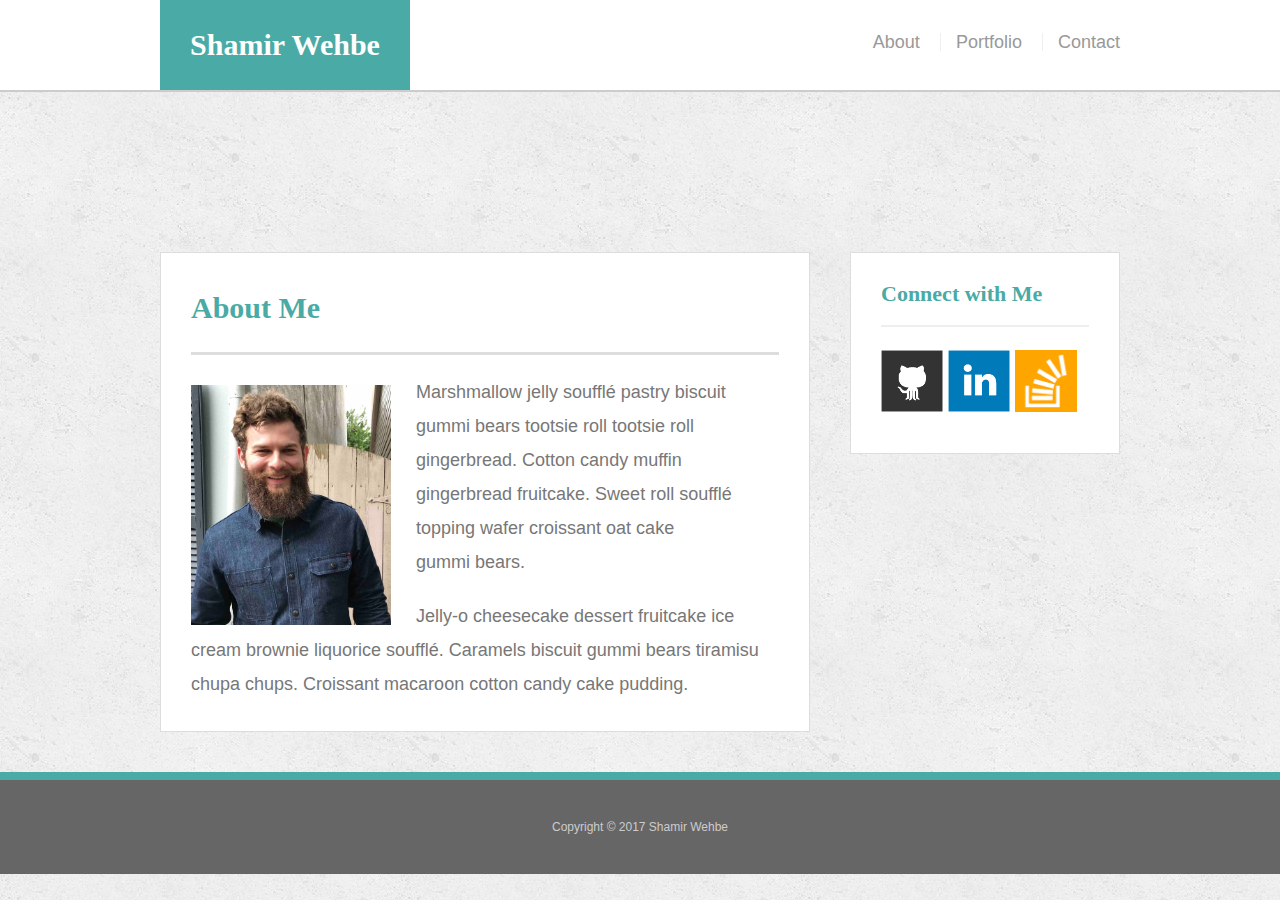
<file: index.html>
<!doctype html>
<html lang="en-us">

<head>
  <meta charset="UTF-8">
  <meta name="viewport" content="width=device-width, initial-scale=1">
  <title>About | Shamir Wehbe</title>
  <link rel="stylesheet" type="text/css" href="assets/css/reset.css">
  <link rel="stylesheet" type="text/css" href="assets/css/style.css">
</head>

<body>

  <header id="masthead">
    <div class="container">
      <a href="index.html" id="logo">Shamir Wehbe</a>
      <nav>
        <a href="index.html">About</a>
        <a href="portfolio.html">Portfolio</a>
        <a href="contact.html">Contact</a>
      </nav>
    </div>
  </header>

  <div id="main-container" class="container">
    <section class="main-section">
      <h1>About Me</h1>

      <img src="assets/images/about-bg.jpg" class="auth-image" alt="Shamir Wehbe">

      <p>Marshmallow jelly souffl&eacute; pastry biscuit gummi bears tootsie roll tootsie roll gingerbread. Cotton candy muffin gingerbread fruitcake. Sweet roll souffl&eacute; topping wafer croissant oat cake gummi&nbsp;bears.</p>

      <p>Jelly-o cheesecake dessert fruitcake ice cream brownie liquorice souffl&eacute;. Caramels biscuit gummi bears tiramisu chupa chups. Croissant macaroon cotton candy cake pudding.</p>

    </section>

    <section class="sidebar">
      <div id="connect">
        <h2>Connect with Me</h2>

        <a href="https://github.com/wehbs" target="_blank"><img src="assets/images/github-128.png" class="social" alt="GitHub" /></a>
        <a href="https://www.linkedin.com/in/shamir-wehbe-40646975" target="_blank"><img src="assets/images/linkedin-128.png" class="social" alt="LinkedIn" /></a>
        <a href="https://stackoverflow.com/users/8203250/wehbs" target="_blank"><img src="assets/images/stackoverflow-128.png" class="social" alt="Stack Overflow" /></a>
      </div>
    </section>
  </div>

  <footer>
    <div class="container">
      Copyright &copy; 2017 Shamir Wehbe
    </div>
  </footer>
</body>

</html>
</file>
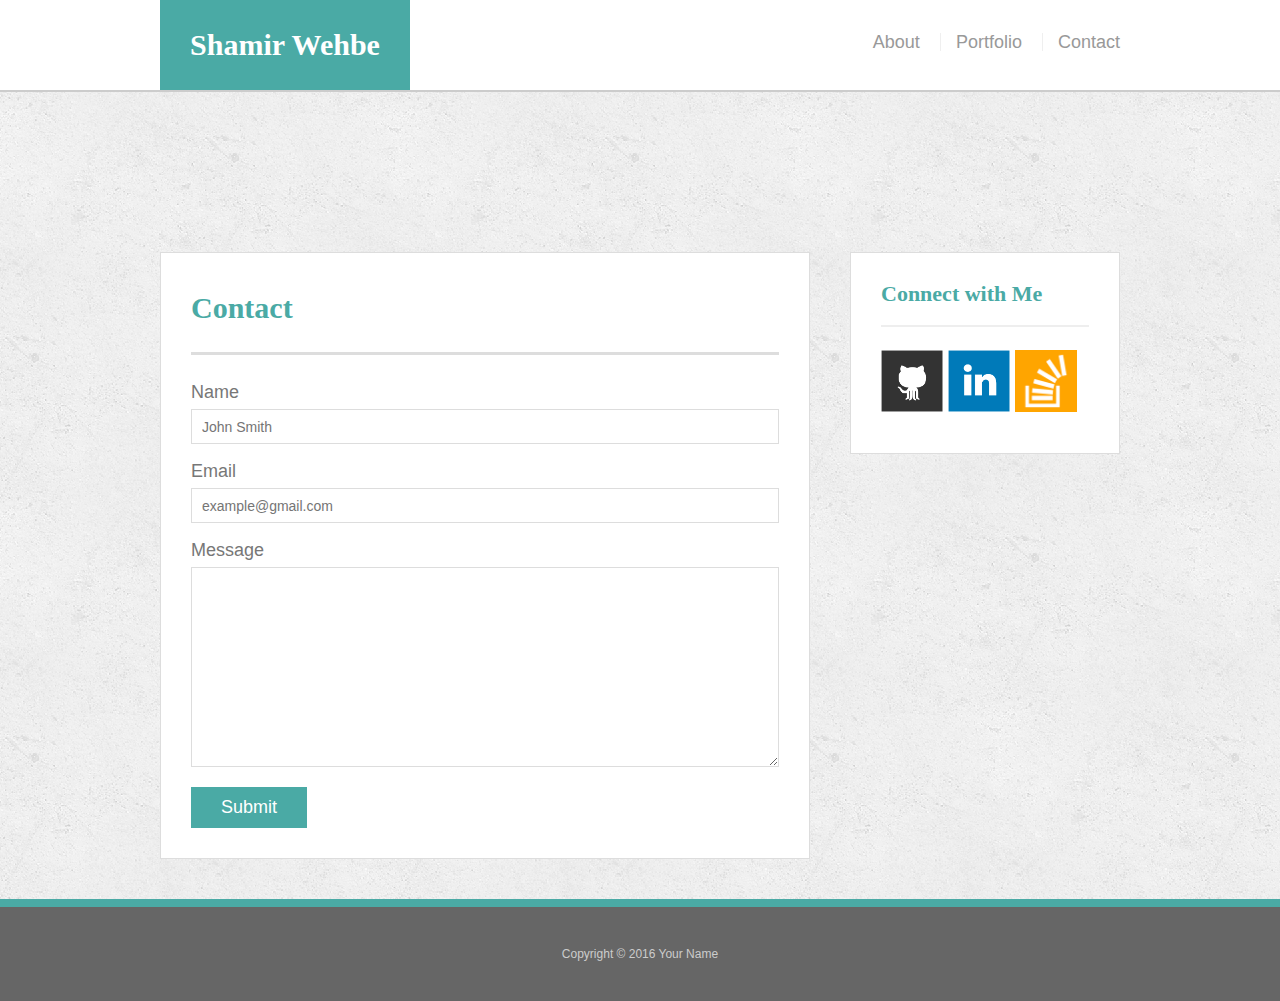
<file: contact.html>
<!doctype html>
<html lang="en-us">

<head>
  <meta charset="UTF-8">
  <meta name="viewport" content="width=device-width, initial-scale=1">
  <title>Contact | Shamir Wehbe</title>
  <link rel="stylesheet" type="text/css" href="assets/css/reset.css">
  <link rel="stylesheet" type="text/css" href="assets/css/style.css">
</head>

<body>

  <header id="masthead">
    <div class="container">
      <a href="index.html" id="logo">Shamir Wehbe</a>
      <nav>
        <a href="index.html">About</a>
        <a href="portfolio.html">Portfolio</a>
        <a href="contact.html">Contact</a>
      </nav>
    </div>
  </header>

  <div id="main-container" class="container">
    <section class="main-section">
      <h1>Contact</h1>

      <form id="contact-form">
        <ul>
          <li>
            <label for="name">Name</label>
            <input type="text" id="name" name="name" placeholder="John Smith" required="required">
          </li>
          <li>
            <label for="email">Email</label>
            <input type="email" id="email" name="email" placeholder="example@gmail.com" required="required">
          </li>
          <li>
            <label for="message">Message</label>
            <textarea id="message" name="message" required="required"></textarea>
          </li>
        </ul>
        <input type="submit">
      </form>

    </section>

    <section class="sidebar">
      <div id="connect">
        <h2>Connect with Me</h2>

        <a href="https://github.com/wehbs" target="_blank"><img src="assets/images/github-128.png" class="social" alt="GitHub" /></a>
        <a href="https://www.linkedin.com/in/shamir-wehbe-40646975" target="_blank"><img src="assets/images/linkedin-128.png" class="social" alt="LinkedIn" /></a>
        <a href="https://stackoverflow.com/users/8203250/wehbs" target="_blank"><img src="assets/images/stackoverflow-128.png" class="social" alt="Stack Overflow" /></a>
      </div>
    </section>
  </div>

  <footer>
    <div class="container">
      Copyright &copy; 2016 Your Name
    </div>
  </footer>
</body>

</html>
</file>
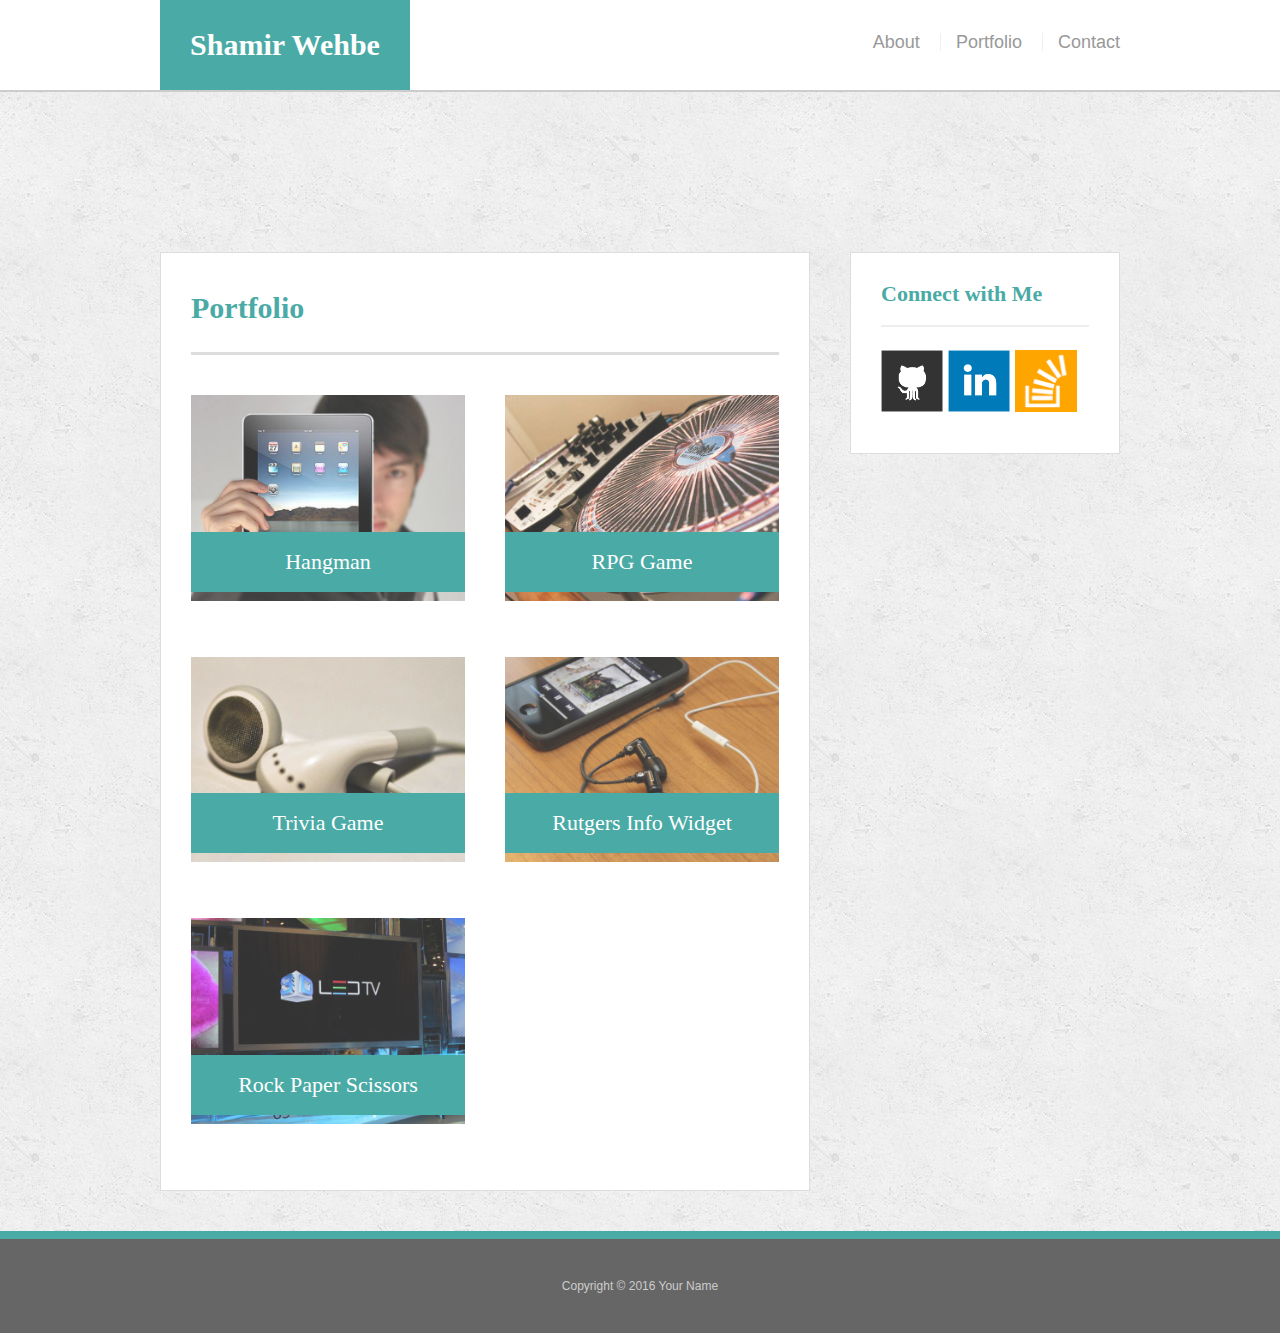
<file: portfolio.html>
<!doctype html>
<html lang="en-us">

<head>
  <meta charset="UTF-8">
  <meta name="viewport" content="width=device-width, initial-scale=1">
  <title>Portfolio | Shamir Wehbe</title>
  <link rel="stylesheet" type="text/css" href="assets/css/reset.css">
  <link rel="stylesheet" type="text/css" href="assets/css/style.css">
</head>

<body>

  <header id="masthead">
    <div class="container">
      <a href="index.html" id="logo">Shamir Wehbe</a>
      <nav>
        <a href="index.html">About</a>
        <a href="portfolio.html">Portfolio</a>
        <a href="contact.html">Contact</a>
      </nav>
    </div>
  </header>

  <div id="main-container" class="container">
    <section class="main-section">
      <h1>Portfolio</h1>

      <div class="work">
        <img src="assets/images/technics-q-c-640-480-1.jpg" alt="hangman">

        <h3>Hangman</h3>
      </div>
      <div class="work">
        <img src="assets/images/technics-q-c-640-480-2.jpg" alt="RPG Game">

        <h3>RPG Game</h3>
      </div>
      <div class="work">
        <img src="assets/images/technics-q-c-640-480-5.jpg" alt="Trivia Game">

        <h3>Trivia Game</h3>
      </div>
      <div class="work">
        <img src="assets/images/technics-q-c-640-480-7.jpg" alt="Rutgers Info Widget">

        <h3>Rutgers Info Widget</h3>
      </div>
      <div class="work">
        <img src="assets/images/technics-q-c-640-480-9.jpg" alt="Rock Paper Scissors">

        <h3>Rock Paper Scissors</h3>
      </div>

    </section>

    <section class="sidebar">
      <div id="connect">
        <h2>Connect with Me</h2>

        <a href="https://github.com/wehbs" target="_blank"><img src="assets/images/github-128.png" class="social" alt="GitHub" /></a>
        <a href="https://www.linkedin.com/in/shamir-wehbe-40646975" target="_blank"><img src="assets/images/linkedin-128.png" class="social" alt="LinkedIn" /></a>
        <a href="https://stackoverflow.com/users/8203250/wehbs" target="_blank"><img src="assets/images/stackoverflow-128.png" class="social" alt="Stack Overflow" /></a>
      </div>
    </section>
  </div>

  <footer>
    <div class="container">
      Copyright &copy; 2016 Your Name
    </div>
  </footer>
</body>

</html>
</file>
<file: assets/css/style.css>
body {
  font-family: Arial, "Helvetica Neue", Helvetica, sans-serif;
  font-size: 18px;
  line-height: 34px;
  color: #777;
  background: url("../images/concrete_seamless.png");
}

* {
  box-sizing: border-box;
}

/* general */

.container {
  width: 100%;
  max-width: 960px;
  margin: 0 auto;
  clear: both;
}

h1,
h2,
h3,
p {
  margin-bottom: 20px;
}

p:last-child {
  margin-bottom: 0;
}

h1,
h2,
h3 {
  font-family: Georgia, Times, "Times New Roman", serif;
  font-weight: 700;
  color: #4aaaa5;
}

h1 {
  padding-bottom: 20px;
  font-size: 30px;
  line-height: 49px;
  border-bottom: 3px solid #ddd;
}

h2,
h3 {
  font-size: 22px;
}

/* header */

#masthead {
  position: static;
  z-index: 99;
  width: 100%;
  margin: 0 0 30px;
  overflow: auto;
  color: #fff;
  background: #fff;
  border-bottom: 2px solid #ccc;
}

#logo {
  float: left;
  width: 250px;
  height: 90px;
  font-family: Georgia, Times, "Times New Roman", serif;
  font-size: 30px;
  font-weight: 700;
  line-height: 90px;
  color: #fff;
  text-align: center;
  text-decoration: none;
  background: #4aaaa5;
}

nav {
  float: right;
  margin-top: 25px;
}

nav a {
  display: inline-block;
  padding-left: 15px;
  margin-left: 15px;
  line-height: 18px;
  color: #999;
  text-decoration: none;
  border-left: 1px solid #efefef;
}

nav a:first-child {
  border-left: 0 none;
}

/* footer */

footer {
  padding: 30px 0;
  clear: both;
  font-size: 12px;
  color: #fff;
  color: #ccc;
  text-align: center;
  background: #666;
  border-top: 8px solid #4aaaa5;
}

/* sidebar */

.sidebar {
  float: right;
  width: 100%;
  max-width: 270px;
  padding: 30px;
  margin-bottom: 20px;
  background: #fff;
  border: 1px solid #ddd;
}

h3,
.sidebar h2 {
  padding-bottom: 20px;
  margin-bottom: 15px;
  line-height: 22px;
  border-bottom: 2px solid #eee;
}

.social {
  width: 62px;
  height: 62px;
  margin-top: 8px;
  margin-right: 5px;
}

.social:last-child {
  margin-right: 0;
}

/* main */

#main-container {
  padding-top: 130px;
}

.main-section {
  float: left;
  width: 100%;
  max-width: 650px;
  padding: 30px;
  margin: 0 0 40px 0;
  background: #fff;
  border: 1px solid #ddd;
}

/* portfolio page */

.work {
  position: relative;
  float: left;
  width: 274px;
  margin: 20px 0 25px 0;
  overflow: auto;
}

.work:nth-child(even) {
  margin-right: 40px;
}

.work img {
  width: 100%;
  border: 0 none;
  opacity: 0.8;
}

.work h3 {
  position: absolute;
  bottom: 20px;
  width: 100%;
  padding: 15px;
  margin-bottom: 0;
  font-weight: 300;
  line-height: 30px;
  color: #fff;
  text-align: center;
  background: #4aaaa5;
  border-bottom: 0;
}

.auth-image {
  float: left;
  width: 200px;
  height: auto;
  margin-top: 10px;
  margin-right: 25px;
}

/* contact page */

#contact-form ul {
  margin-bottom: 20px;
}

#contact-form li {
  margin-bottom: 10px;
}

label,
input[type=text],
input[type=email],
textarea {
  display: block;
  width: 100%;
}

input[type=text],
input[type=email],
textarea {
  height: 35px;
  padding: 0 10px;
  font-size: 14px;
  border: 1px solid #ddd;
}

textarea {
  height: 200px;
}

input[type=submit] {
  padding: 10px 30px;
  font-size: 18px;
  color: #fff;
  cursor: pointer;
  background: #4aaaa5;
  border: 0 none;
}

@media screen and (max-width: 980px) {
  #main-container  {
    padding-top: 0;
    }
  .container {
    width: 100%;
    max-width: 750px;
  }
  .main-section {
    width: 60%;
  }
  .auth-image {
    width: 100%;
    height: auto;
  }
  .work {
  width: 100%;
  }
}

@media screen and (max-width: 768px) {
  #main-container  {
    padding-top: 0;
    }
  .container {
    width: 100%;
    max-width: 725px;
  }
  .main-section {
    width: 100%;
    max-width: 725px;
  }
  .auth-image {
    width: 200px;
    height: auto;
    margin-bottom: 10px;
  }
  .sidebar {
  float: right;
  width: 100%;
  max-width: 725px;
  }
  .work {
  width: 46%;
}

}
@media screen and (max-width: 640px) {
  #main-container  {
    padding-top: 0;
    width: 95%;
    }
  .container {
    width: 100%;
    max-width: 640px;
  }
  .main-section {
    width: 100%;
    max-width: 725px;
  }
  .auth-image {
    width: 100%;
    height: auto;
  }
  .sidebar {
  float: right;
  width: 100%;
  max-width: 725px;
}
  nav {
  width: 100%;
  margin: 12.5px;
  text-align: center;
  }
  nav a {
  padding-left: 60px;
  padding-right: 60px;
  }
  #logo {
  width: 100%;
  }
  #masthead {
  margin-bottom: 15px;
  }
  .work {
  width: 100%;
  }

}
</file>
